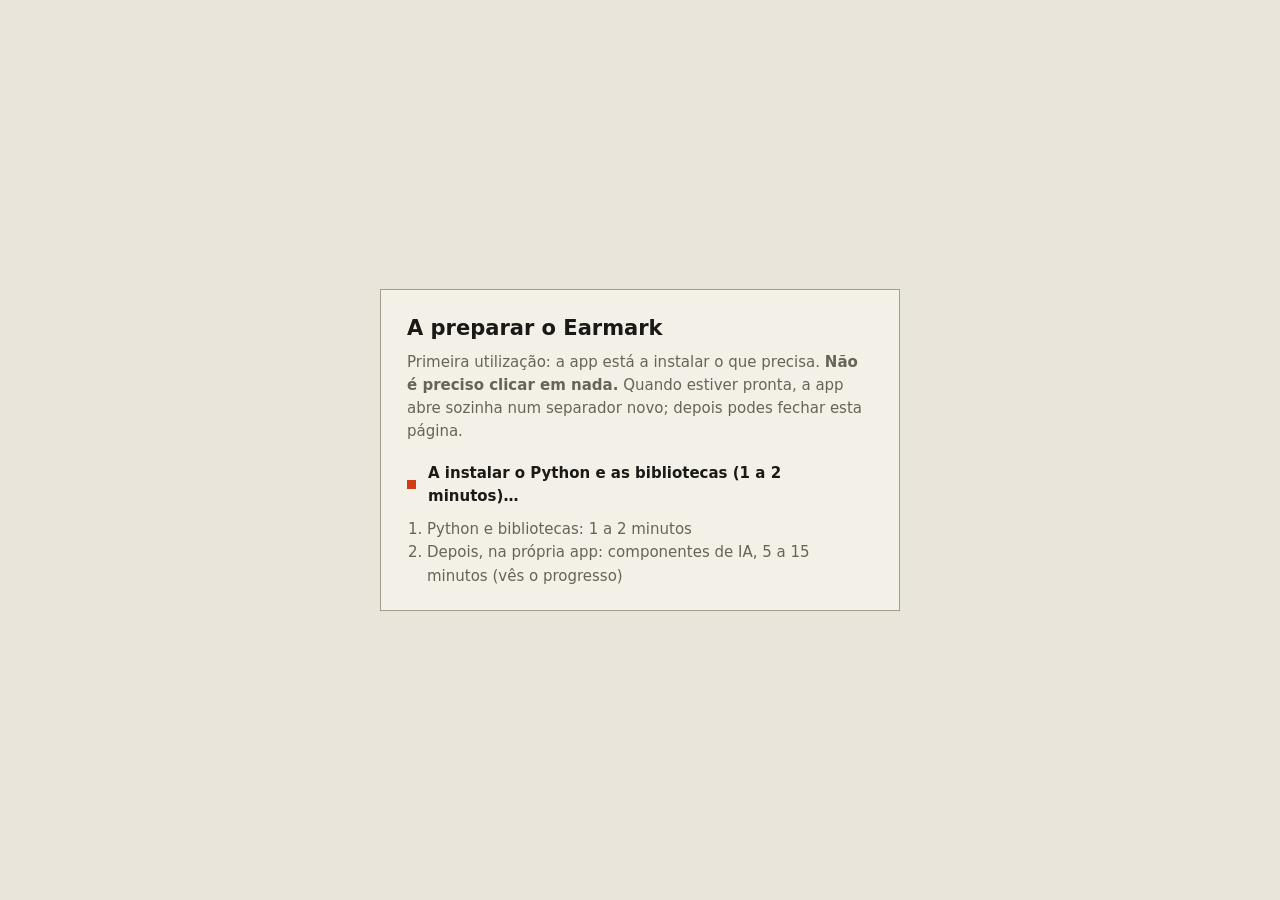
<file: ferramentas/a-preparar.html>
<!doctype html>
<html lang="pt">
<head>
<meta charset="utf-8">
<meta name="viewport" content="width=device-width, initial-scale=1">
<title>A preparar o Earmark</title>
<style>
  :root { --bg: #e9e5db; --panel: #f3f0e8; --text: #1b1916; --muted: #696357; --line: #a39c8c; --accent: #d23c14; }
  @media (prefers-color-scheme: dark) {
    :root { --bg: #121110; --panel: #181715; --text: #e8e2d6; --muted: #8f897d; --line: #4a453e; --accent: #ff5a36; }
  }
  * { box-sizing: border-box; }
  body { margin: 0; min-height: 100vh; display: flex; align-items: center; justify-content: center;
         background: var(--bg); color: var(--text); font: 15px/1.55 -apple-system, "Segoe UI", system-ui, sans-serif; padding: 16px; }
  .card { background: var(--panel); border: 1px solid var(--line); padding: 22px 26px; max-width: 520px; width: 100%; }
  h1 { font-size: 21px; margin: 0 0 6px; }
  p { color: var(--muted); margin: 0 0 14px; }
  .row { display: flex; align-items: center; gap: 12px; font-weight: 600; margin: 18px 0 8px; }
  .spin { width: 9px; height: 9px; background: var(--accent); animation: s 1s steps(2, jump-none) infinite; flex: none; }
  @keyframes s { to { opacity: .15; } }
  ol { color: var(--muted); padding-left: 20px; margin: 10px 0 0; }
  .slow { display: none; margin-top: 16px; padding: 10px 12px; border-left: 2px solid var(--accent); font-size: 13.5px; }
  code { font-size: 12.5px; }
</style>
</head>
<body>
<div class="card">
  <h1>A preparar o Earmark</h1>
  <p>Primeira utilização: a app está a instalar o que precisa. <b>Não é preciso clicar em nada.</b>
     Quando estiver pronta, a app abre sozinha num separador novo; depois podes fechar esta página.</p>
  <div class="row"><span class="spin"></span><span>A instalar o Python e as bibliotecas (1 a 2 minutos)…</span></div>
  <ol>
    <li>Python e bibliotecas: 1 a 2 minutos</li>
    <li>Depois, na própria app: componentes de IA, 5 a 15 minutos (vês o progresso)</li>
  </ol>
  <div class="slow" id="lento">Ainda não abriu? Confirma que estás ligado à internet e espera mais um pouco.
    Se aparecer uma janela de erro, carrega em "Abrir registo" e envia esse ficheiro a quem te deu a app.
    O registo está em <code>~/Library/Application Support/SFXTagger/registo.log</code>.</div>
</div>
<script>
  // Esta página só informa: é a app que abre o separador dela quando estiver pronta.
  setTimeout(function () { document.getElementById("lento").style.display = "block"; }, 6 * 60 * 1000);
</script>
</body>
</html>
</file>
